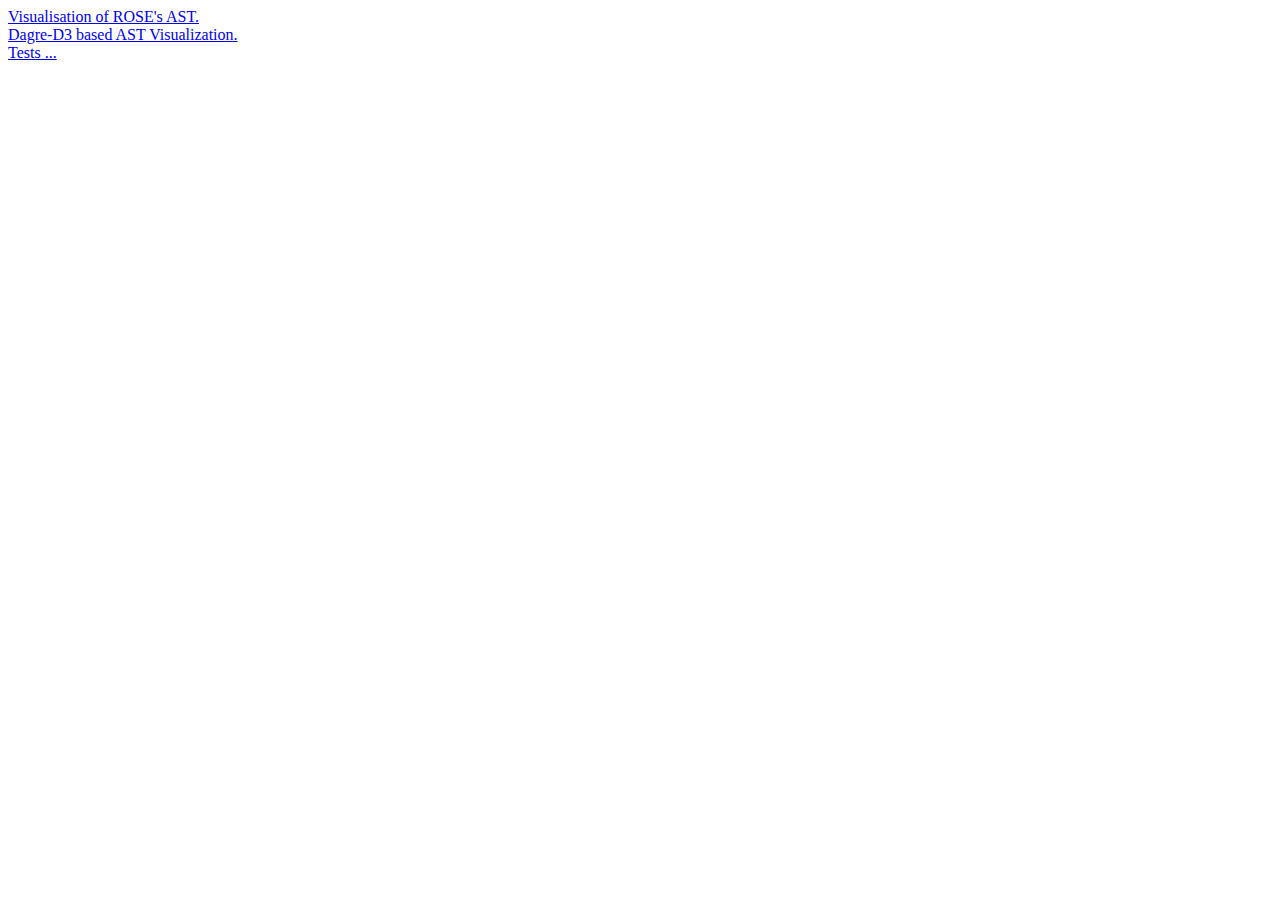
<file: www/index.html>
<html>
  <meta charset="utf-8">
  <head>
    <title>AST Visualization</title>
  </head>
  <body>
<a href="./ast-viz/index.html">Visualisation of ROSE's AST.</a><br>
<a href="./dagre-min/index.html">Dagre-D3 based AST Visualization.</a><br>
<a href="./tests/">Tests ...</a>
  </body>
</html>
</file>
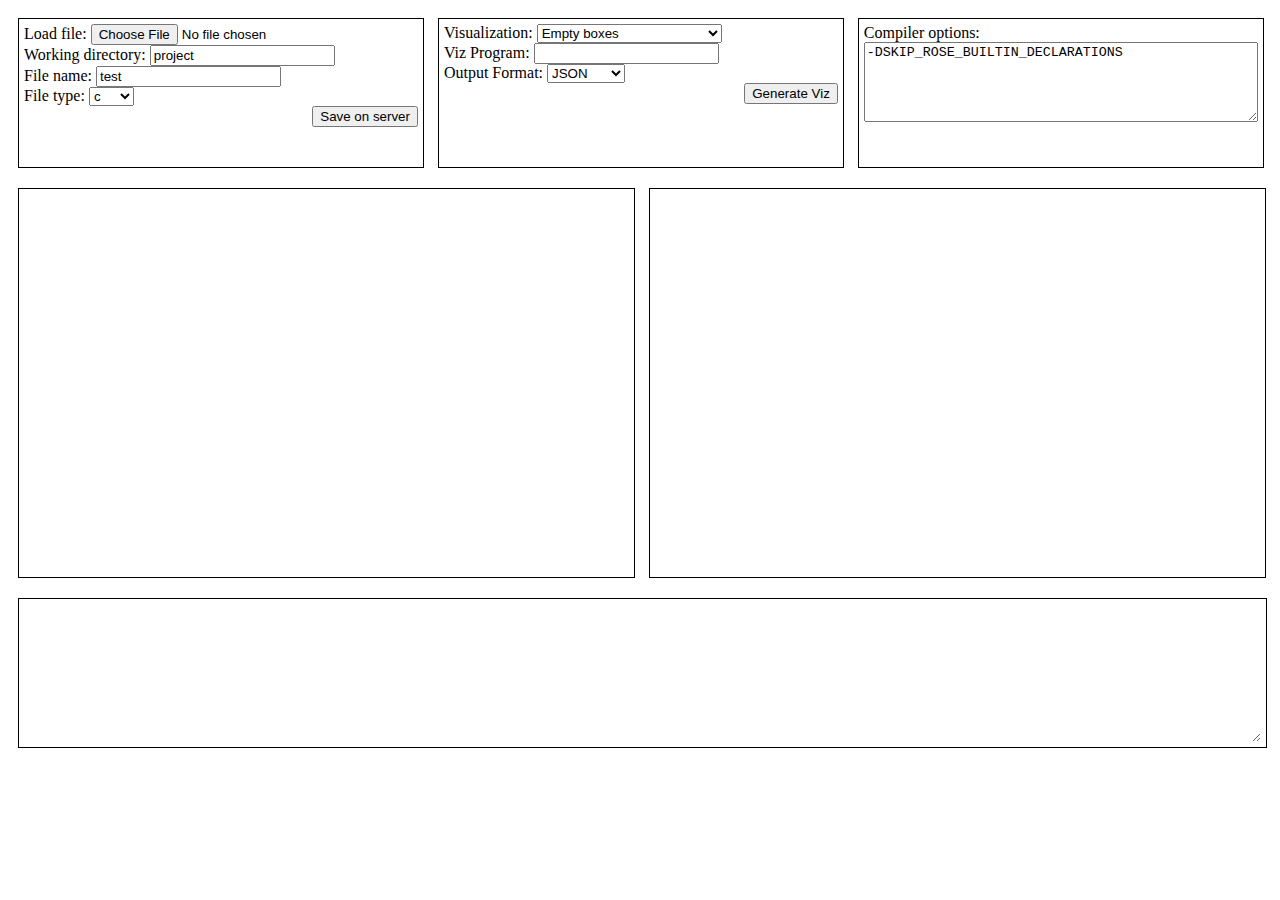
<file: www/ast-viz/index.html>
<html>
  <meta charset="utf-8">
  <head>
    <title>AST Visualization</title>

    <link rel="stylesheet" type="text/css" href="ast-viz.css">

    <script src="http://d3js.org/d3.v3.min.js" charset="utf-8"></script>
    <script src="https://ajax.googleapis.com/ajax/libs/jquery/1.11.1/jquery.min.js"></script>

    <script type='text/javascript' src="https://raw.githubusercontent.com/ajaxorg/ace-builds/master/src-noconflict/ace.js"></script>

    <script type="text/javascript" src="../ressources/svg-pan-zoom.min.js"></script>
    <script type="text/javascript" src="../ressources/viz.js"></script>
    <script type="text/javascript" src="../ressources/dagre-d3.min.js"></script>

    <script type="text/javascript" src="../scripts/php-wrapper.js"></script>
    <script type="text/javascript" src="../scripts/dagre-rendering.js"></script>
    <script type="text/javascript" src="../scripts/graphviz-rendering.js"></script>
  </head>
  <body>
<div class="frame cmd-frame">
  <div class="box cmd-box">
    <div class="border">
      <div class="row">
        <span>Load file:</span>
        <input id="file-load" type="file"></input>
      </div>
      <div class="row">
        <span>Working directory:</span>
        <input id="file-dir" value="project"></input>
      </div>
      <div class="row">
        <span>File name:</span>
        <input id="file-name" value="test"></input>
      </div>
      <div class="row">
        <span>File type:</span>
        <select id="file-type">
          <option value="c" selected>c</option>
          <option value="h"         >h</option>
          <option value="cpp"       >cpp</option>
          <option value="hpp"       >hpp</option>
          <option value="tpp"       >tpp</option>
          <option value="cxx"       >cxx</option>
        </select>
      </div>
      <div class="row">
        <div align="right">
          <button id="file-save">Save on server</button>
        </div>
      </div>
    </div>
  </div>
  <div class="box cmd-box">
    <div class="border">
      <div class="row">
        <span>Visualization:</span>
        <select id="viz-traversal">
          <option value="blank" selected>Empty boxes</option>
          <option value="default">AST with color and layout</option>
          <option value="programmable">Programmable using JSON</option>
        </select>
      </div>
      <div class="row">
        <span>Viz Program:</span>
        <input id="program"></input>
      </div>
      <div class="row">
        <span>Output Format:</span>
        <select id="viz-format">
          <option value="json" selected>JSON</option>
          <option value="graphviz">GraphViz</option>
        </select>
      </div>
      <div class="row" align="right">
        <button id="viz-generate">Generate Viz</button>
      </div>
    </div>
  </div>
  <div class="box cmd-box">
    <div class="border">
      <div class="row">
        <span>Compiler options:</span>
      </div>
      <div class="row">
        <textarea id="options">-DSKIP_ROSE_BUILTIN_DECLARATIONS</textarea>
      </div>
    </div>
  </div>
</div>

<div class="frame pan-frame">
  <div class="box pan-box">
    <div class="border">
        <div id="editor"></div>
    </div>
  </div>
  <div class="box pan-box">
    <div class="border">
        <div id="viz"><svg><g></g></svg></div>
    </div>
  </div>
</div>

<div class="frame dbg-frame">
  <div class="box dbg-box">
    <div class="border">
      <textarea id="debug"></textarea>
    </div>
  </div>
</div>

<script type="text/javascript" src="ast-viz.js"></script>
  </body>
</html>
</file>
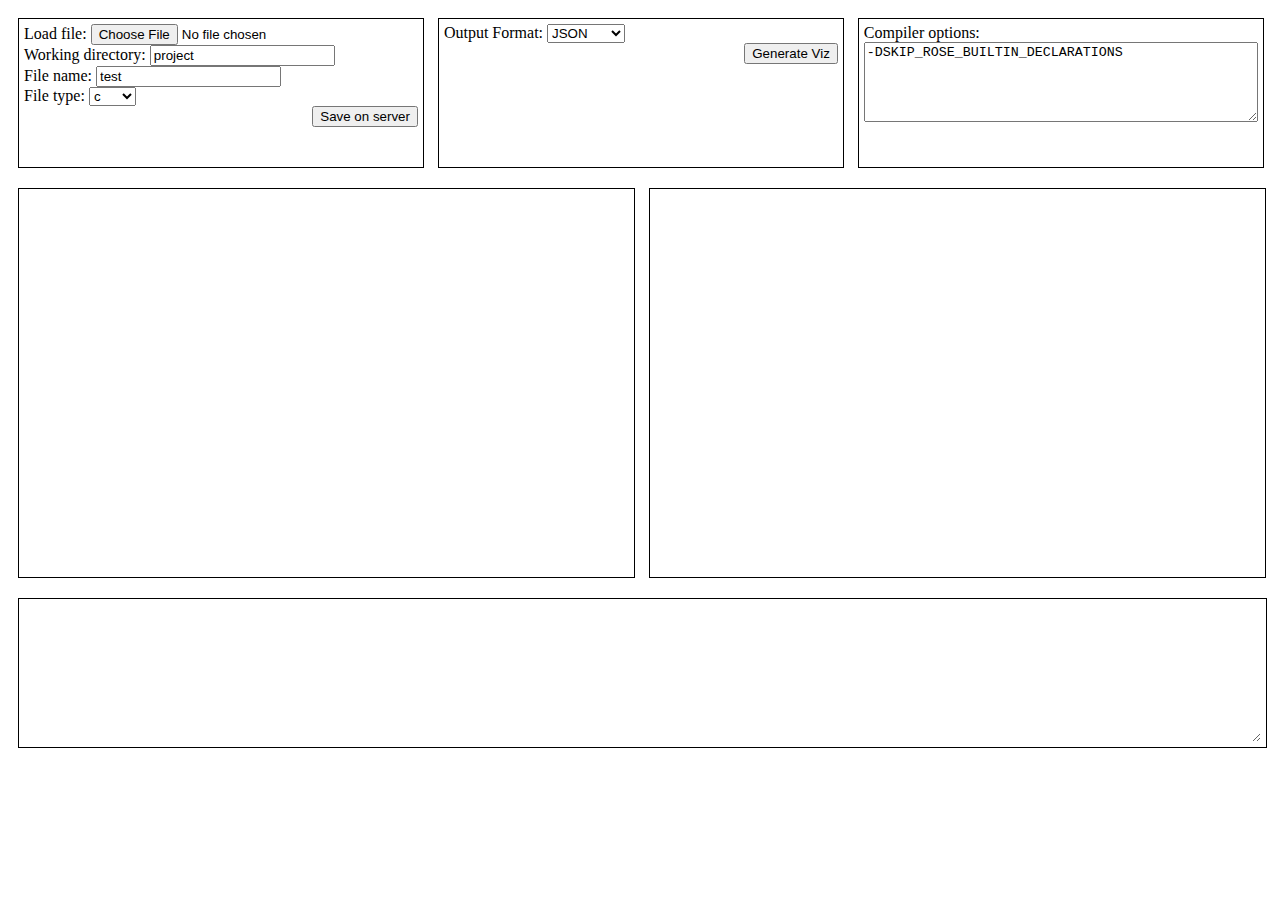
<file: www/cfg-viz/index.html>
<html>
  <meta charset="utf-8">
  <head>
    <title>CFG Visualization</title>

    <link rel="stylesheet" type="text/css" href="cfg-viz.css">

    <script src="http://d3js.org/d3.v3.min.js" charset="utf-8"></script>
    <script src="https://ajax.googleapis.com/ajax/libs/jquery/1.11.1/jquery.min.js"></script>

    <script type='text/javascript' src="https://raw.githubusercontent.com/ajaxorg/ace-builds/master/src-noconflict/ace.js"></script>

    <script type="text/javascript" src="../ressources/svg-pan-zoom.min.js"></script>
    <script type="text/javascript" src="../ressources/viz.js"></script>
    <script type="text/javascript" src="../ressources/dagre-d3.min.js"></script>

    <script type="text/javascript" src="../scripts/php-wrapper.js"></script>
    <script type="text/javascript" src="../scripts/dagre-rendering.js"></script>
    <script type="text/javascript" src="../scripts/graphviz-rendering.js"></script>
  </head>
  <body>
<div class="frame cmd-frame">
  <div class="box cmd-box">
    <div class="border">
      <div class="row">
        <span>Load file:</span>
        <input id="file-load" type="file"></input>
      </div>
      <div class="row">
        <span>Working directory:</span>
        <input id="file-dir" value="project"></input>
      </div>
      <div class="row">
        <span>File name:</span>
        <input id="file-name" value="test"></input>
      </div>
      <div class="row">
        <span>File type:</span>
        <select id="file-type">
          <option value="c" selected>c</option>
          <option value="h"         >h</option>
          <option value="cpp"       >cpp</option>
          <option value="hpp"       >hpp</option>
          <option value="tpp"       >tpp</option>
          <option value="cxx"       >cxx</option>
          <option value="java"      >java</option>
        </select>
      </div>
      <div class="row">
        <div align="right">
          <button id="file-save">Save on server</button>
        </div>
      </div>
    </div>
  </div>
  <div class="box cmd-box">
    <div class="border">
      <div class="row">
        <span>Output Format:</span>
        <select id="viz-format">
          <option value="json" selected>JSON</option>
          <option value="graphviz">GraphViz</option>
        </select>
      </div>
      <div class="row" align="right">
        <button id="viz-generate">Generate Viz</button>
      </div>
    </div>
  </div>
  <div class="box cmd-box">
    <div class="border">
      <div class="row">
        <span>Compiler options:</span>
      </div>
      <div class="row">
        <textarea id="options">-DSKIP_ROSE_BUILTIN_DECLARATIONS</textarea>
      </div>
    </div>
  </div>
</div>

<div class="frame pan-frame">
  <div class="box pan-box">
    <div class="border">
        <div id="editor"></div>
    </div>
  </div>
  <div class="box pan-box">
    <div class="border">
        <div id="viz"><svg><g></g></svg></div>
    </div>
  </div>
</div>

<div class="frame dbg-frame">
  <div class="box dbg-box">
    <div class="border">
      <textarea id="debug"></textarea>
    </div>
  </div>
</div>

<script type="text/javascript" src="cfg-viz.js"></script>
  </body>
</html>
</file>
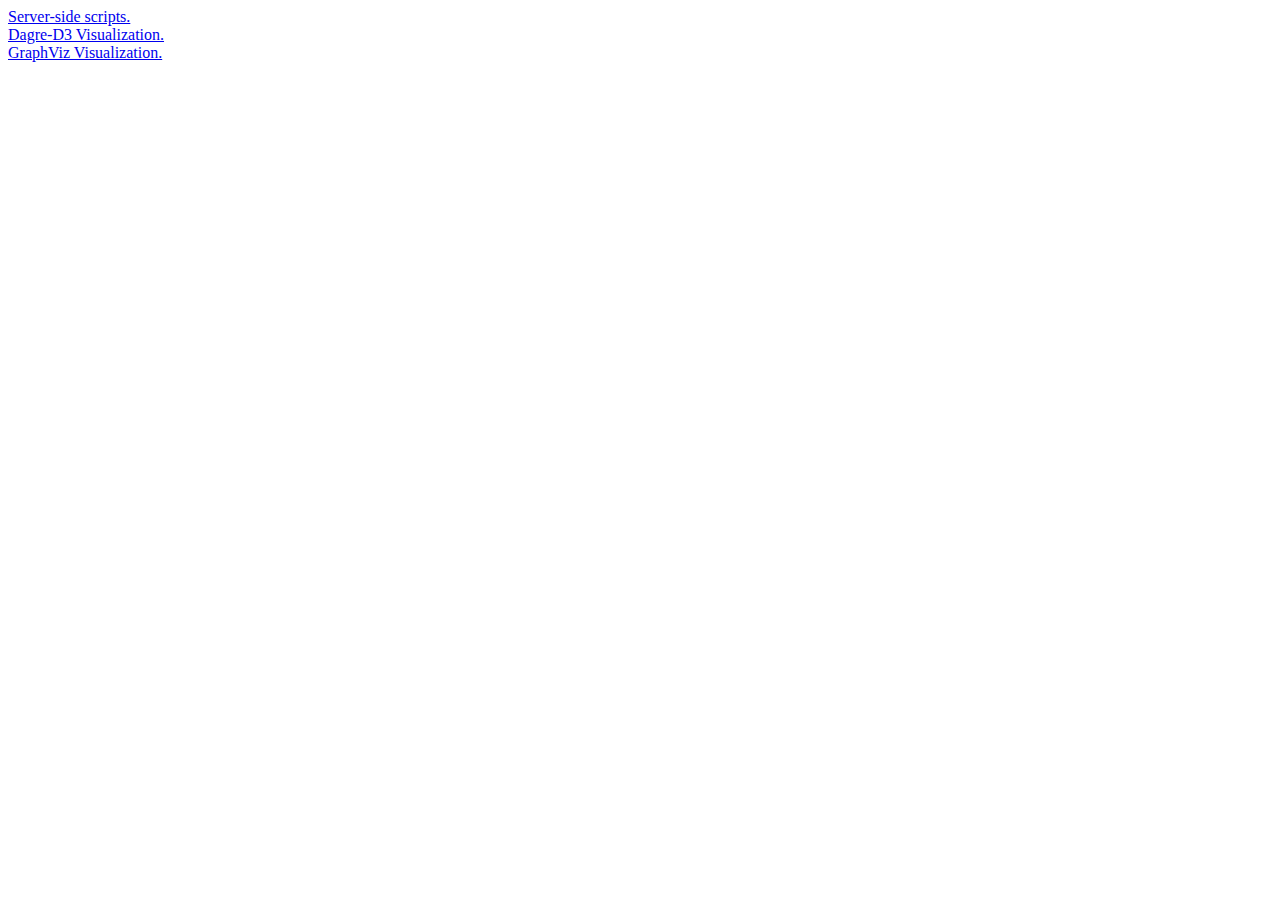
<file: www/tests/index.html>
<html>
  <meta charset="utf-8">
  <head>
    <title>Testing JS/PHP scripts</title>
  </head>
  <body>
<a href="./server.html"          >Server-side scripts.</a><br>
<a href="./json-display.html"    >Dagre-D3 Visualization.</a><br>
<a href="./graphviz-display.html">GraphViz Visualization.</a>
  </body>
</html>
</file>
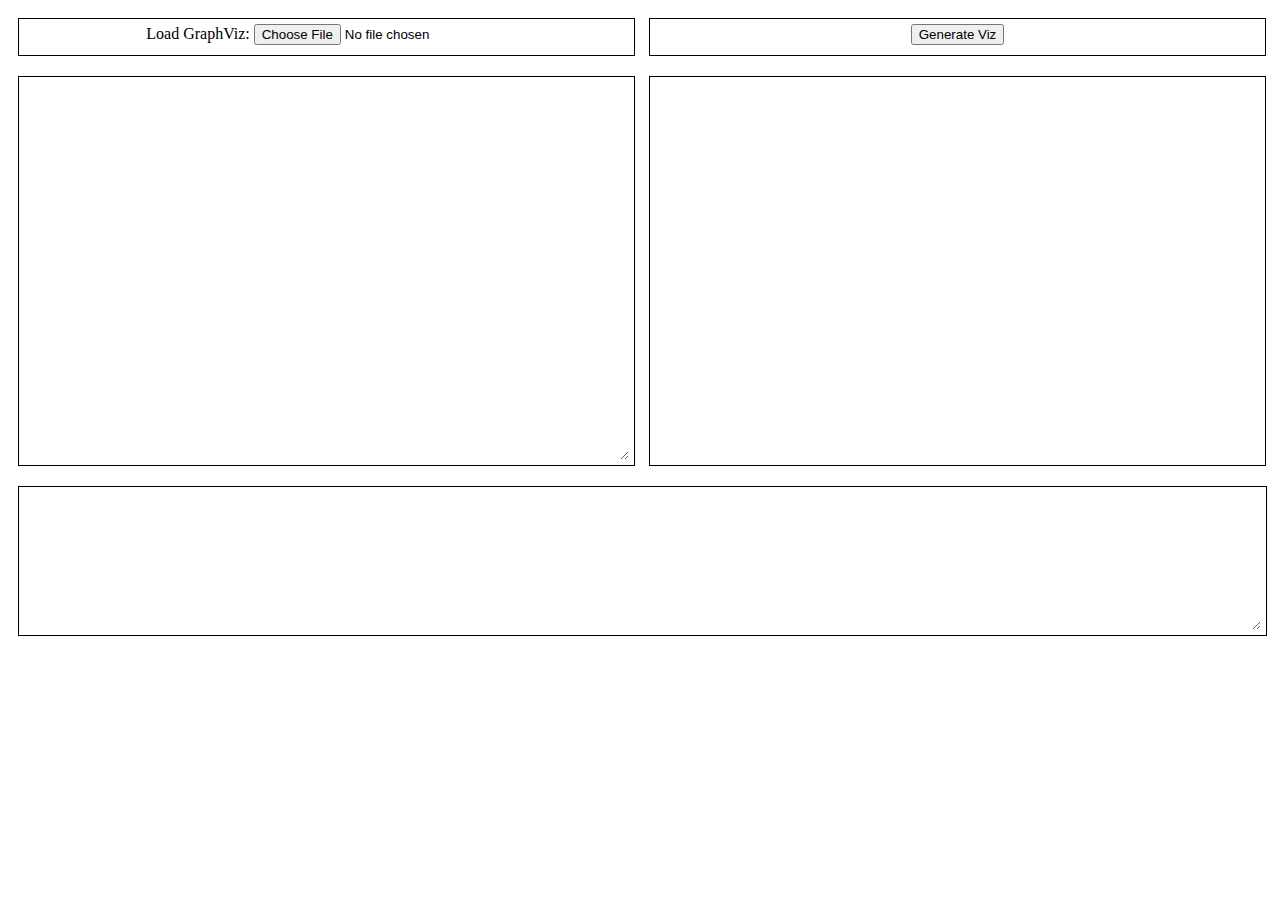
<file: www/tests/graphviz-display.html>
<html>
  <meta charset="utf-8">
  <head>
    <title>GraphViz Visualization</title>

    <link rel="stylesheet" type="text/css" href="graphviz-display.css">

    <script src="http://d3js.org/d3.v3.min.js" charset="utf-8"></script>

    <script type="text/javascript" src="../ressources/svg-pan-zoom.min.js"></script>
    <script type="text/javascript" src="../ressources/viz.js"></script>

    <script type="text/javascript" src="../scripts/graphviz-rendering.js"></script>
  </head>

  <body>
<div class="frame cmd-frame">
  <div class="box cmd-box">
    <div class="border">
      <div class="row">
        <div align="center">Load GraphViz: <input type="file" id="file-load" /></div>
      </div>
    </div>
  </div>
  <div class="box cmd-box">
    <div class="border">
      <div class="row">
        <div align="center"><button id="viz-generate">Generate Viz</button></div>
      </div>
    </div>
  </div>
</div>

<div class="frame pan-frame">
  <div class="box pan-box">
    <div class="border">
        <textarea id="editor"></textarea>
    </div>
  </div>
  <div class="box pan-box">
    <div class="border">
        <div id="viz"><svg><g></g></svg></div>
    </div>
  </div>
</div>

<div class="frame dbg-frame">
  <div class="box dbg-box">
    <div class="border">
      <textarea id="debug"></textarea>
    </div>
  </div>
</div>

<script type="text/javascript" src="graphviz-display.js"></script>
  </body>
</html>
</file>
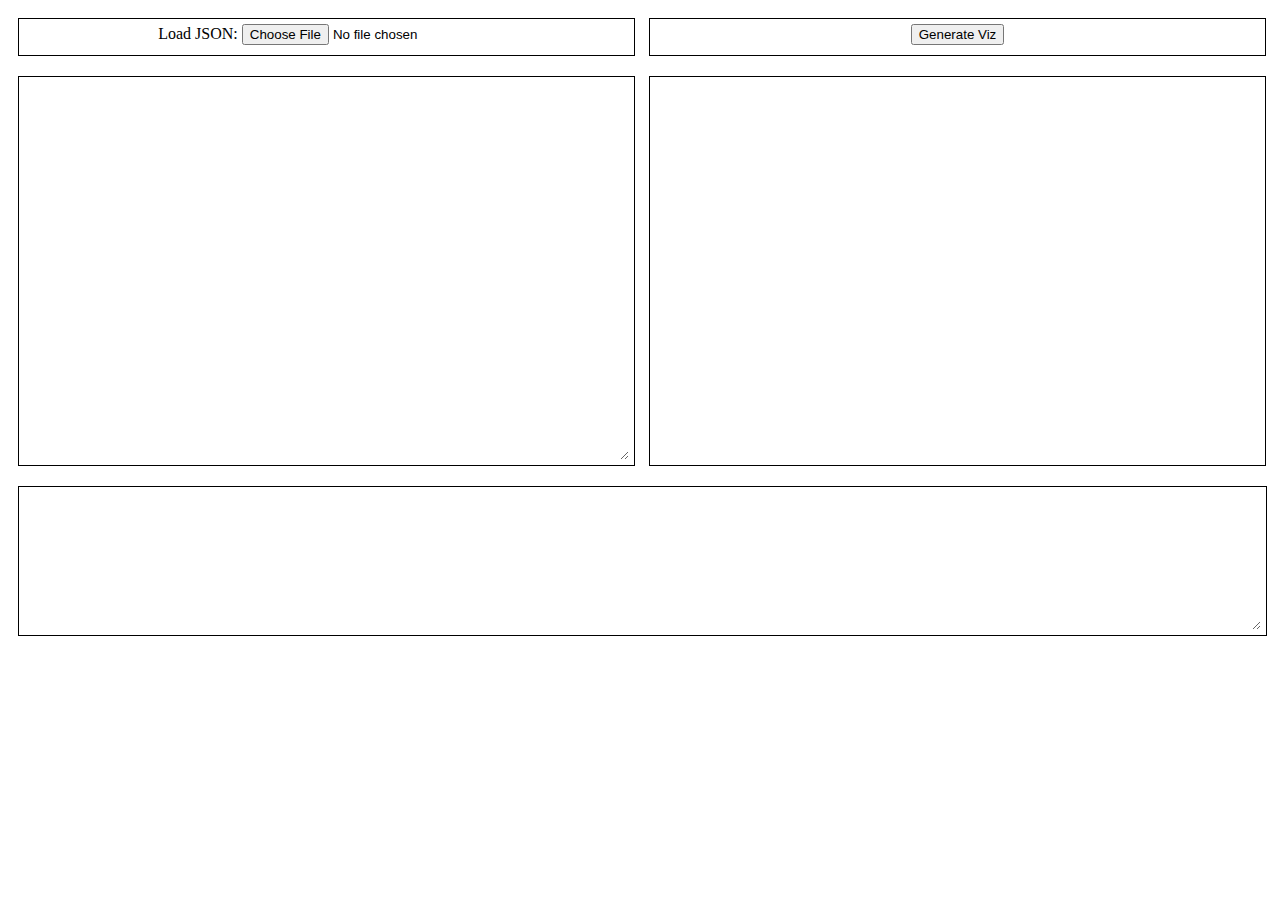
<file: www/tests/json-display.html>
<html>
  <meta charset="utf-8">
  <head>
    <title>Dagre-D3 Visualization</title>

    <link rel="stylesheet" type="text/css" href="json-display.css">

    <script src="http://d3js.org/d3.v3.min.js" charset="utf-8"></script>

    <script type="text/javascript" src="../ressources/dagre-d3.min.js"></script>

    <script type="text/javascript" src="../scripts/dagre-rendering.js"></script>
  </head>

  <body>
<div class="frame cmd-frame">
  <div class="box cmd-box">
    <div class="border">
      <div class="row">
        <div align="center">Load JSON: <input type="file" id="file-load" /></div>
      </div>
    </div>
  </div>
  <div class="box cmd-box">
    <div class="border">
      <div class="row">
        <div align="center"><button id="viz-generate">Generate Viz</button></div>
      </div>
    </div>
  </div>
</div>

<div class="frame pan-frame">
  <div class="box pan-box">
    <div class="border">
        <textarea id="editor"></textarea>
    </div>
  </div>
  <div class="box pan-box">
    <div class="border">
        <div id="viz"><svg><g></g></svg></div>
    </div>
  </div>
</div>

<div class="frame dbg-frame">
  <div class="box dbg-box">
    <div class="border">
      <textarea id="debug"></textarea>
    </div>
  </div>
</div>

<script type="text/javascript" src="json-display.js"></script>
  </body>
</html>
</file>
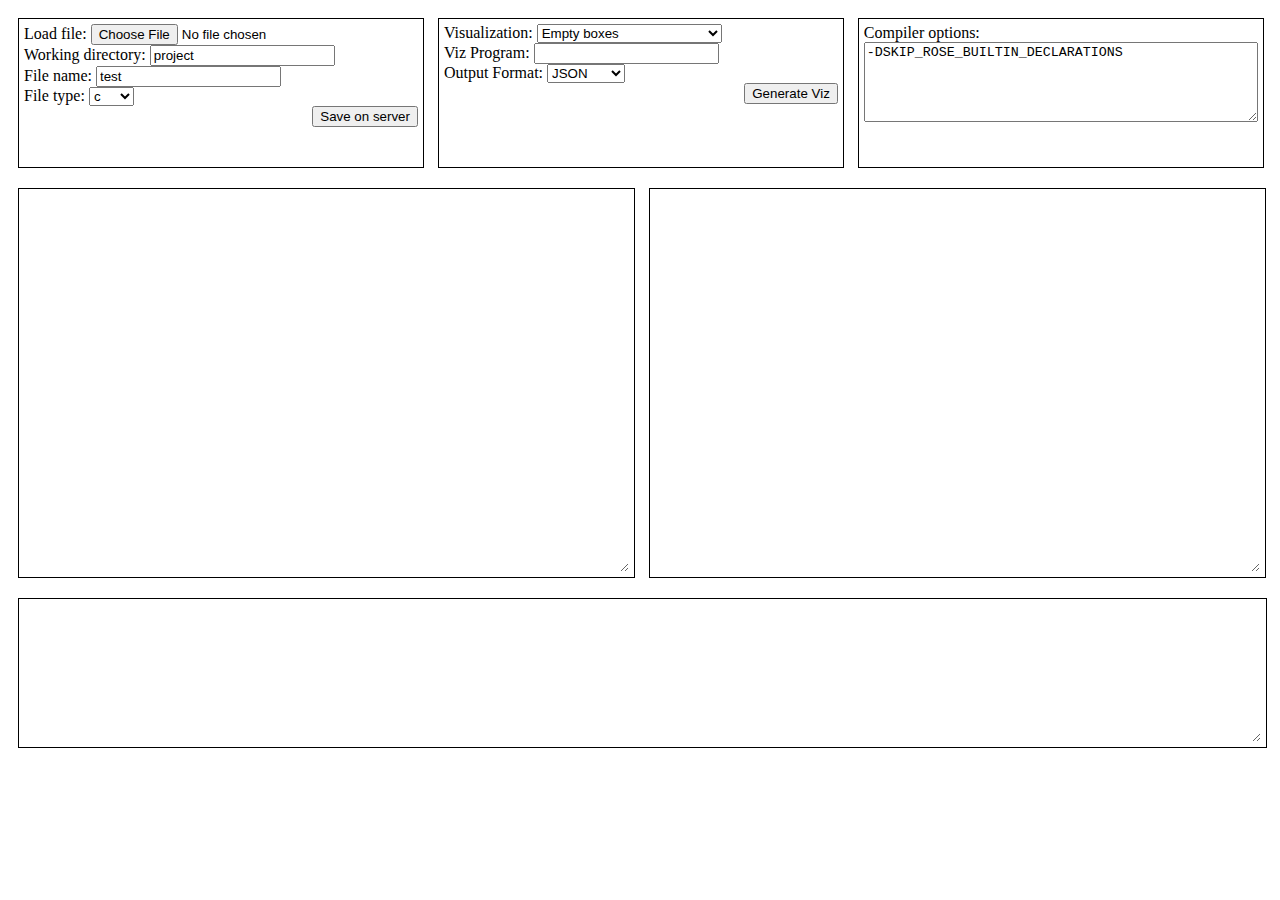
<file: www/tests/server.html>
<html>
  <meta charset="utf-8">
  <head>
    <title>Server-side scripts</title>

    <link rel="stylesheet" type="text/css" href="server.css">

    <script src="http://d3js.org/d3.v3.min.js" charset="utf-8"></script>
    <script src="https://ajax.googleapis.com/ajax/libs/jquery/1.11.1/jquery.min.js"></script>

    <script type="text/javascript" src="../scripts/php-wrapper.js"></script>
  </head>
  <body>
<div class="frame cmd-frame">
  <div class="box cmd-box">
    <div class="border">
      <div class="row">
        <span>Load file:</span>
        <input id="file-load" type="file"></input>
      </div>
      <div class="row">
        <span>Working directory:</span>
        <input id="file-dir" value="project"></input>
      </div>
      <div class="row">
        <span>File name:</span>
        <input id="file-name" value="test"></input>
      </div>
      <div class="row">
        <span>File type:</span>
        <select id="file-type">
          <option value="c" selected>c</option>
          <option value="h"         >h</option>
          <option value="cpp"       >cpp</option>
          <option value="hpp"       >hpp</option>
          <option value="tpp"       >tpp</option>
          <option value="cxx"       >cxx</option>
        </select>
      </div>
      <div class="row">
        <div align="right">
          <button id="file-save">Save on server</button>
        </div>
      </div>
    </div>
  </div>
  <div class="box cmd-box">
    <div class="border">
      <div class="row">
        <span>Visualization:</span>
        <select id="viz-traversal">
          <option value="blank" selected>Empty boxes</option>
          <option value="default">AST with color and layout</option>
          <option value="programmable">Programmable using JSON</option>
        </select>
      </div>
      <div class="row">
        <span>Viz Program:</span>
        <input id="program"></input>
      </div>
      <div class="row">
        <span>Output Format:</span>
        <select id="viz-format">
          <option value="json" selected>JSON</option>
          <option value="graphviz">GraphViz</option>
        </select>
      </div>
      <div class="row" align="right">
        <button id="viz-generate">Generate Viz</button>
      </div>
    </div>
  </div>
  <div class="box cmd-box">
    <div class="border">
      <div class="row">
        <span>Compiler options:</span>
      </div>
      <div class="row">
        <textarea id="options">-DSKIP_ROSE_BUILTIN_DECLARATIONS</textarea>
      </div>
    </div>
  </div>
</div>

<div class="frame pan-frame">
  <div class="box pan-box">
    <div class="border">
        <textarea id="editor"></textarea>
    </div>
  </div>
  <div class="box pan-box">
    <div class="border">
        <textarea id="viz"></textarea>
    </div>
  </div>
</div>

<div class="frame dbg-frame">
  <div class="box dbg-box">
    <div class="border">
      <textarea id="debug"></textarea>
    </div>
  </div>
</div>

<script type="text/javascript" src="server.js"></script>
  </body>
</html>
</file>
<file: www/ast-viz/ast-viz.css>
.frame   { width: 100%;                                         padding: 5px; display: inline-block; }
.box     {                           height: calc(100% - 10px); padding: 5px; display: inline-block; position: relative; }
.border  { width: calc(100% - 10px); height: calc(100% - 10px); padding: 5px; display: block;        position: absolute;
                                                                              box-sizing: border-box; border: 1px solid; }

.row     { width: 100%; display: block; }

.cmd-frame { height: 10em; }
.cmd-box   { width: calc(33.3% - 15px); }

.pan-frame { height: 25em; }
.pan-box   { width: calc(50% - 15px);  }

.dbg-frame { height: 10em; }
.dbg-box   { width: calc(100% - 15px);  }

#editor, #viz, #debug, svg { width: 100%; height: 100%; border: none; }

#options { width: 100%; height: 6em; }

.node rect {
  stroke: #333;
  fill: #fff;
}

.edgePath path {
  stroke: #333;
  fill: #333;
  stroke-width: 1.5px;
}
</file>
<file: www/cfg-viz/cfg-viz.css>
.frame   { width: 100%;                                         padding: 5px; display: inline-block; }
.box     {                           height: calc(100% - 10px); padding: 5px; display: inline-block; position: relative; }
.border  { width: calc(100% - 10px); height: calc(100% - 10px); padding: 5px; display: block;        position: absolute;
                                                                              box-sizing: border-box; border: 1px solid; }

.row     { width: 100%; display: block; }

.cmd-frame { height: 10em; }
.cmd-box   { width: calc(33.3% - 15px); }

.pan-frame { height: 25em; }
.pan-box   { width: calc(50% - 15px);  }

.dbg-frame { height: 10em; }
.dbg-box   { width: calc(100% - 15px);  }

#editor, #viz, #debug, svg { width: 100%; height: 100%; border: none; }

#options { width: 100%; height: 6em; }

.node rect {
  stroke: #333;
  fill: #fff;
}

.edgePath path {
  stroke: #333;
  fill: #333;
  stroke-width: 1.5px;
}
</file>
<file: www/tests/graphviz-display.css>
.frame   { width: 100%;                                         padding: 5px; display: inline-block; }
.box     {                           height: calc(100% - 10px); padding: 5px; display: inline-block; position: relative; }
.border  { width: calc(100% - 10px); height: calc(100% - 10px); padding: 5px; display: block;        position: absolute;
                                                                              box-sizing: border-box; border: 1px solid; }
.row     { width: 100%; display: block; }

.cmd-frame { height: 3em; }
.cmd-box   { width: calc(50% - 15px); }

.pan-frame { height: 25em; }
.pan-box   { width: calc(50% - 15px);  }

.dbg-frame { height: 10em; }
.dbg-box   { width: calc(100% - 15px);  }

#editor, #viz, #debug, svg { width: 100%; height: 100%; border: none; }
</file>
<file: www/tests/json-display.css>
.frame   { width: 100%;                                         padding: 5px; display: inline-block; }
.box     {                           height: calc(100% - 10px); padding: 5px; display: inline-block; position: relative; }
.border  { width: calc(100% - 10px); height: calc(100% - 10px); padding: 5px; display: block;        position: absolute;
                                                                              box-sizing: border-box; border: 1px solid; }
.row     { width: 100%; display: block; }

.cmd-frame { height: 3em; }
.cmd-box   { width: calc(50% - 15px); }

.pan-frame { height: 25em; }
.pan-box   { width: calc(50% - 15px);  }

.dbg-frame { height: 10em; }
.dbg-box   { width: calc(100% - 15px);  }

#editor, #viz, #debug, svg { width: 100%; height: 100%; border: none; }

.node rect {
  stroke: #333;
  fill: #fff;
}

.edgePath path {
  stroke: #333;
  fill: #333;
  stroke-width: 1.5px;
}
</file>
<file: www/tests/server.css>
.frame   { width: 100%;                                         padding: 5px; display: inline-block; }
.box     {                           height: calc(100% - 10px); padding: 5px; display: inline-block; position: relative; }
.border  { width: calc(100% - 10px); height: calc(100% - 10px); padding: 5px; display: block;        position: absolute;
                                                                              box-sizing: border-box; border: 1px solid; }

.row     { width: 100%; display: block; }

.cmd-frame { height: 10em; }
.cmd-box   { width: calc(33.3% - 15px); }

.pan-frame { height: 25em; }
.pan-box   { width: calc(50% - 15px);  }

.dbg-frame { height: 10em; }
.dbg-box   { width: calc(100% - 15px);  }

#editor, #viz, #debug { width: 100%; height: 100%; border: none; }

#options { width: 100%; height: 6em; }
</file>
